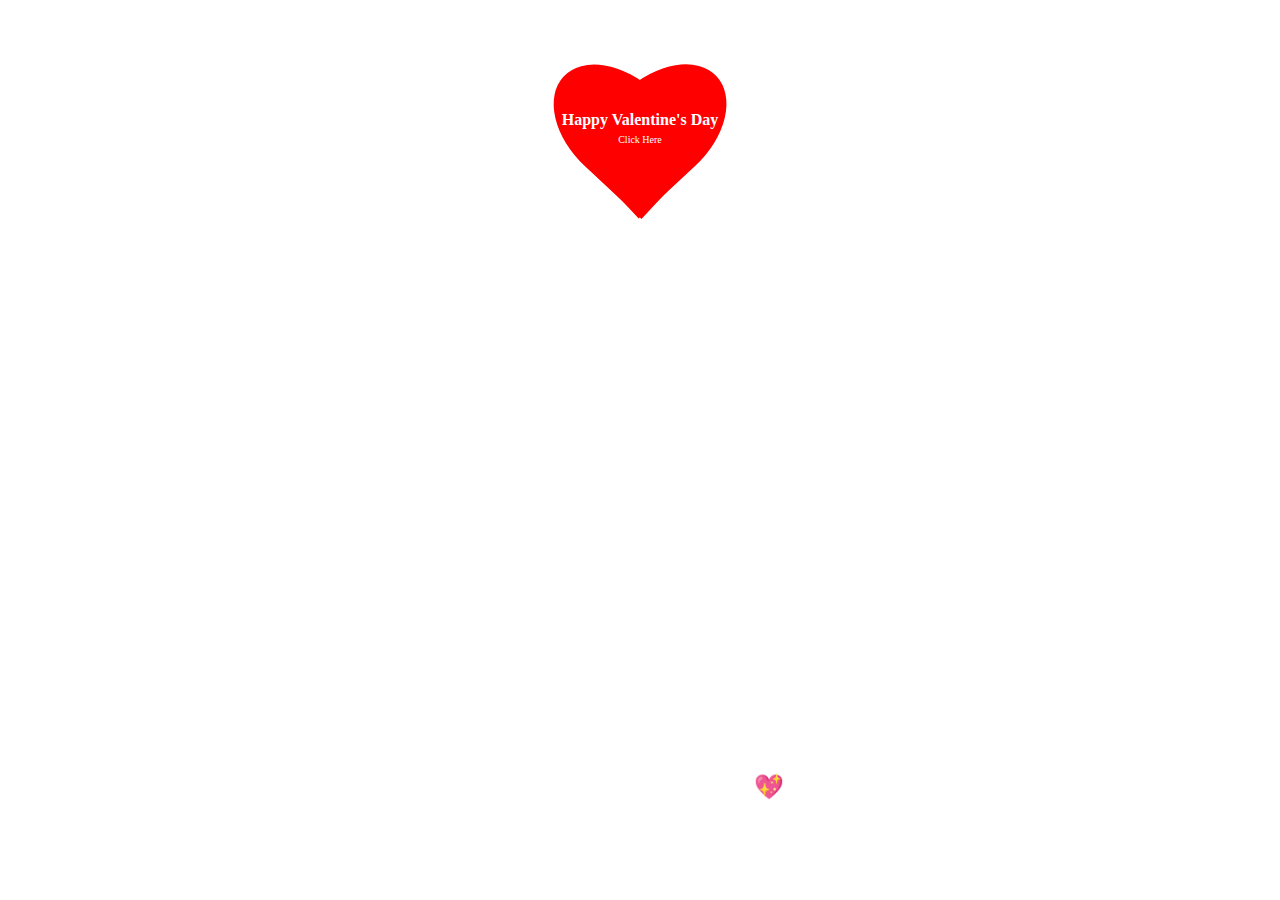
<file: index.html>
<!DOCTYPE html>
<html lang="en">
  <head>
    <meta charset="UTF-8" />
    <meta name="viewport" content="width=device-width, initial-scale=1.0" />
    <title>Happy Valentine's Day</title>
    <link rel="stylesheet" href="style.css" />
  </head>
  <body>
    <section id="home" class="home">
      <div class="home_section"></div>
      <div id="container">
        <div class="left"></div>
        <div class="right"></div>
        <a href="new.html"
          ><p>
            Happy Valentine's Day <br />

            <span>Click Here</span>
          </p></a
        >
      </div>
      <h1><span>I&nbsp;</span><span>You</span></h1>
      <h2>
        I have Something for you💖 <br />
        Please Hover on Above Text And click on Valentine's Heart
      </h2>
    </section>
  </body>
</html>
</file>
<file: style.css>
* {
  margin: 0;
  padding: 0;
  box-sizing: border-box;
}

#home {
  width: 100%;
  height: 100vh;
  background-image: url(https://i.postimg.cc/c4kmCsF1/people-2597454-640.jpg);
  background-repeat: no-repeat;
  background-size: cover;
  background-position: center;
  background-color: rgba(255, 255, 255, 0.16);
  background-blend-mode: overlay;
  display: flex;
  justify-content: center;
  align-items: center;
  background-attachment: fixed;

  animation-name: bg-change;
  animation-duration: 15s;
  animation-timing-function: linear;
  animation-direction: alternate;
  animation-iteration-count: infinite;

  overflow: hidden;
}

@keyframes bg-change {
  from {
    background-image: url(https://i.postimg.cc/mDfh5hKD/couple-silhouette-sunset-scenery-digital-art-4k-wallpaper-uhdpaper-com-777-0-i.jpg);
  }

  to {
    background-image: url(https://i.postimg.cc/8PLvQNxn/couple-silhouette-sunset-digital-art-4k-wallpaper-uhdpaper-com-222-0-g.jpg);
  }
}

.home_section {
  width: 80%;
  min-height: 400px;
  display: flex;
  justify-content: center;
  align-items: center;
  padding: 10px;
}

/**************/

#container {
  width: 30vw;
  aspect-ratio: 1;
  display: flex;
  align-items: center;
  justify-content: center;
  animation: Beat 2s ease infinite alternate;

  position: absolute;
  left: 35%;
  top: -7%;
}
#container a {
  position: absolute;
  text-decoration: none;
  color: white;
  text-align: center;
  font-weight: 700;
  font-family: cursive;
}
#container span {
  color: rgb(255, 255, 255);
  font-weight: 300;
  font-size: 10px;
  padding-top: 100px;
}
.left {
  background-color: red;
  height: 12vw;
  aspect-ratio: 1/1.5;
  border-radius: 50% 50% 0% 0%;
  rotate: -47deg;
  translate: 30%;
}
.right {
  background-color: red;
  height: 12vw;
  aspect-ratio: 1/1.5;
  border-radius: 50% 50% 0% 0%;
  rotate: 47deg;
  translate: -30%;
}
@keyframes Beat {
  0% {
    transform: scale(120%);
    filter: drop-shadow(10px 10px 6px #f00606);
  }
  40% {
    transform: scale(100%);
    filter: drop-shadow(10px 10px 60px #f00606);
  }
  100% {
    transform: scale(120%);
    filter: drop-shadow(10px 10px 90px #f00606);
  }
}

h2 {
  position: absolute;
  color: rgb(255, 255, 255);
  font-family: cursive;
  font-weight: 900;
  white-space: nowrap;
  bottom: 8%;
  text-align: center;
  animation: flicker 0.5s ease-in-out infinite alternate;
  }
@keyframes flicker {
  0% {
    opacity: 0.8;
    text-shadow: 2px 2px 10px rgb(0, 0, 0);
  }
  100% {
    opacity: 1;
    text-shadow: 2px 2px 20px rgb(255, 0, 0);
  }
}

h1 {
  color: #ffffff;
  font-size: 50px;
  font-weight: bold;
  font-family: cursive;
  letter-spacing: 7px;
  cursor: pointer;
  position: absolute;
  bottom: 30%;
}
h1 span {
  transition: 0.2s linear;
}
h1:hover span:nth-child(1) {
  margin-right: 5px;
}
h1:hover span:nth-child(1):after {
  content: "💖";
}
h1:hover span:nth-child(2) {
  margin-left: 30px;
}
h1:hover span {
  color: #fff;
  text-shadow: 0 0 10px #da2626, 0 0 20px #e74343, 0 0 40px #fff;
}
@media only screen and (min-device-width: 320px) and (max-device-width: 480px) {
  h2,
  p {
    font-size: 10px;
  }
  .left {
    height: 22vw;
  }
  .right {
    height: 22vw;
  }
  }
</file>
